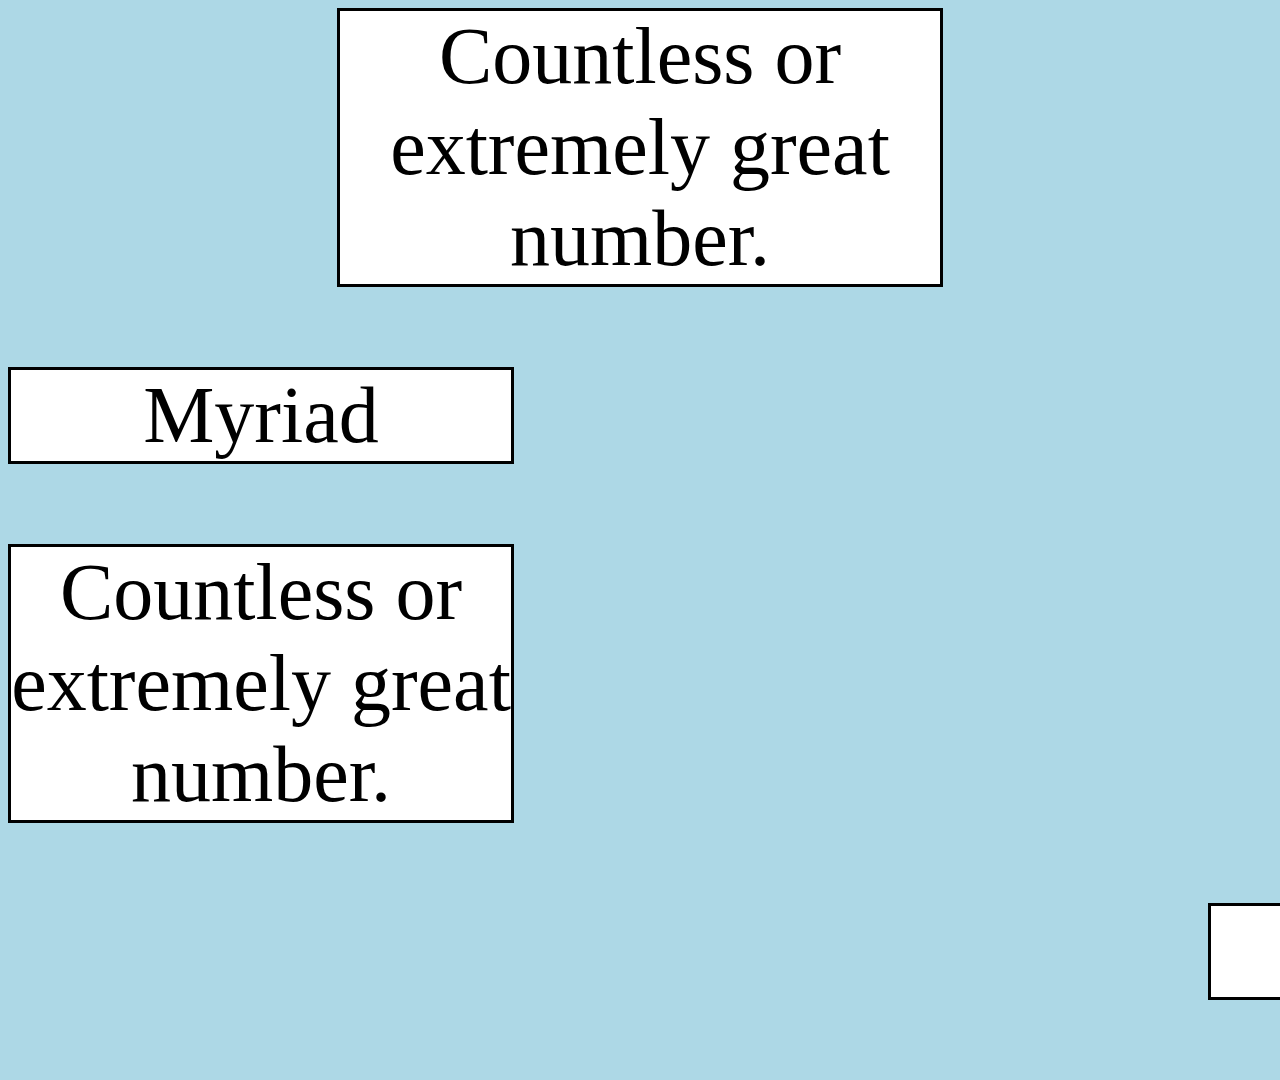
<file: index.html>
<!DOCTYPE html>
<html>
 <head>
   <title>Example web page</title>
   <link rel="stylesheet" type="text/css" href="style.css">
   <script src="https://ajax.googleapis.com/ajax/libs/jquery/3.7.1/jquery.min.js"></script>
   <script src="script.js"></script>
 </head>
 <body>
	<p class="question"> Countless or extremely great number.</p>
	
	
	<p class="wrong_anwser"> Myriad </p>
	<p class="anwser"> Countless or extremely great number.</p>

	<p id="next_button"> <var>score</var> </p>
	
 </body>
</html>
</file>
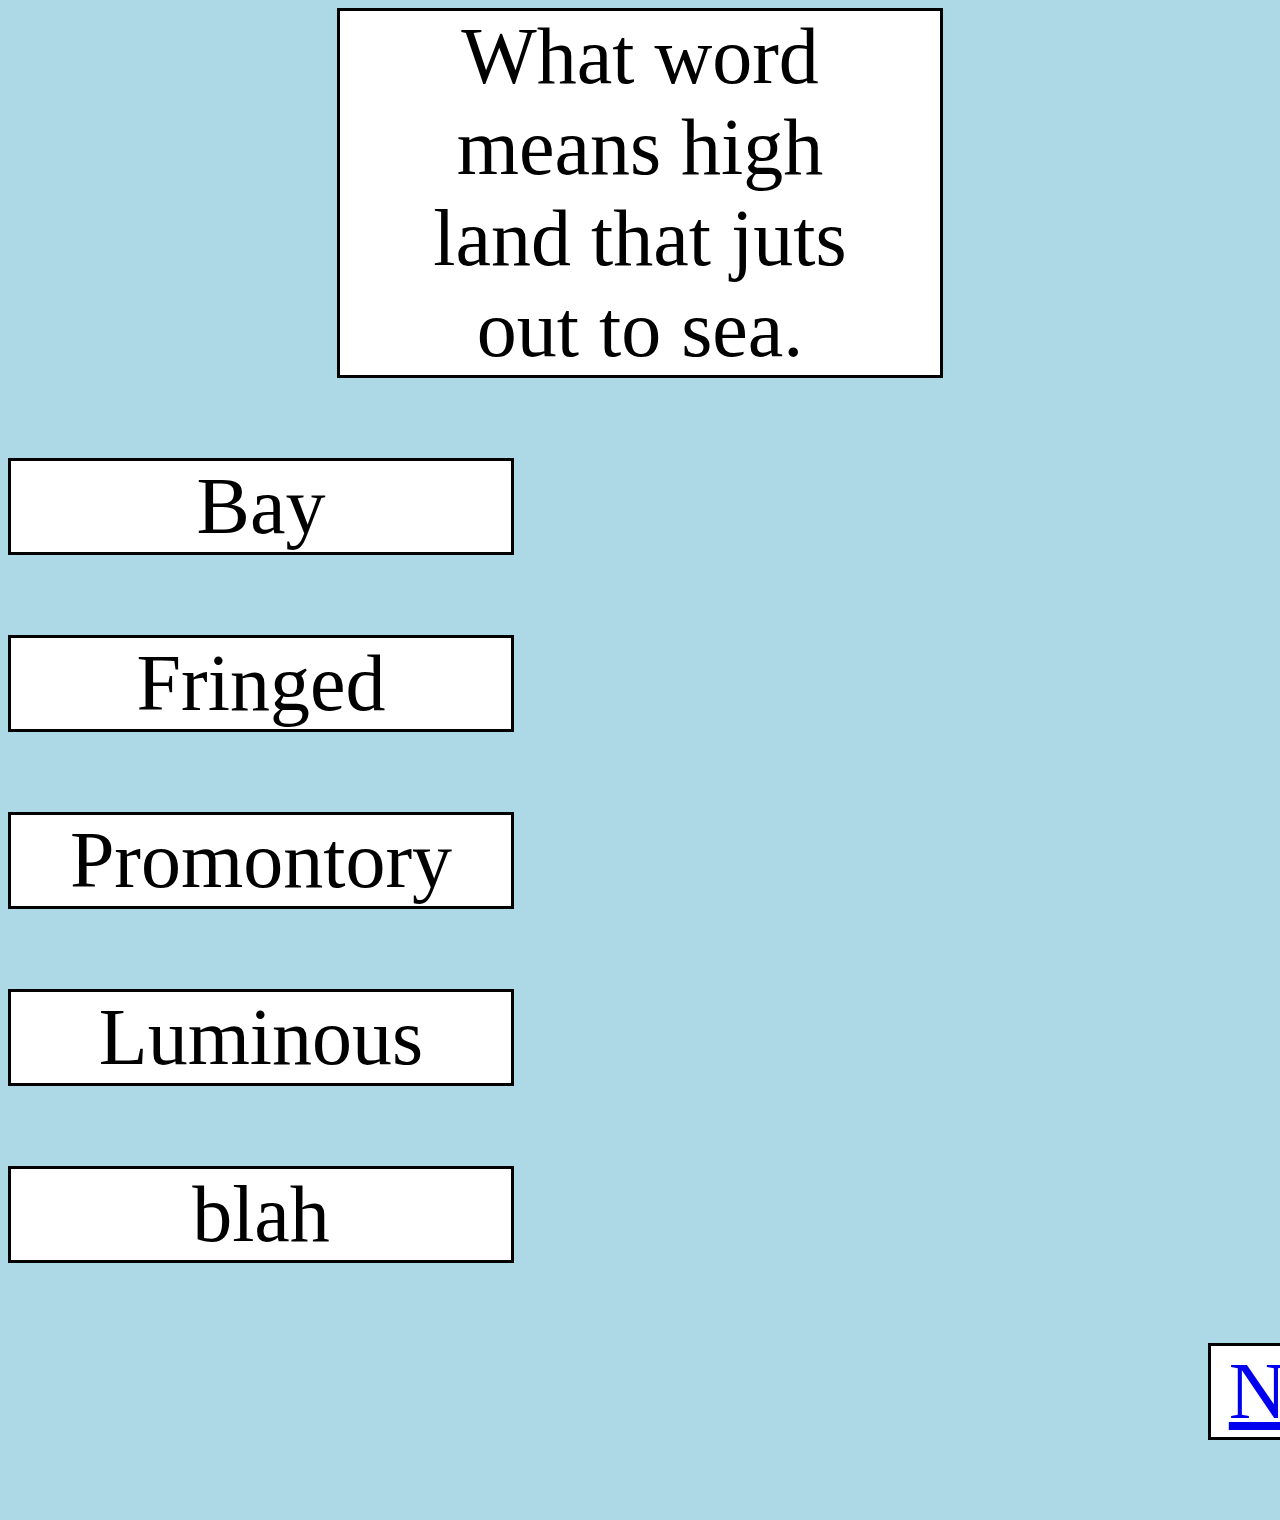
<file: eigth_page.html>
<!DOCTYPE html>
<html>
 <head>
   <title>Example web page</title>
   <link rel="stylesheet" type="text/css" href="style.css">
   <!-- <a href='second_page.html' >Next question</a> -->
   <script src="https://ajax.googleapis.com/ajax/libs/jquery/3.7.1/jquery.min.js"></script>
   <script src="script.js"></script>
 </head>
 <body>
	<p class="question"> What word means high land that juts out to sea.</p>
	
	
	<div class="container">
	
	<p class="wrong_answer"> Bay </p>
	<p class="wrong_answer"> Fringed </p>
	<p class="answer"> Promontory </p>
	<p class="wrong_answer"> Luminous </p>
	
	
	</div>
	
	<p id="score"> blah </p>

	<p id="next_button"> <a href='ninth_page.html' >Next Question</a> </p>
	
 </body>
</html>
</file>
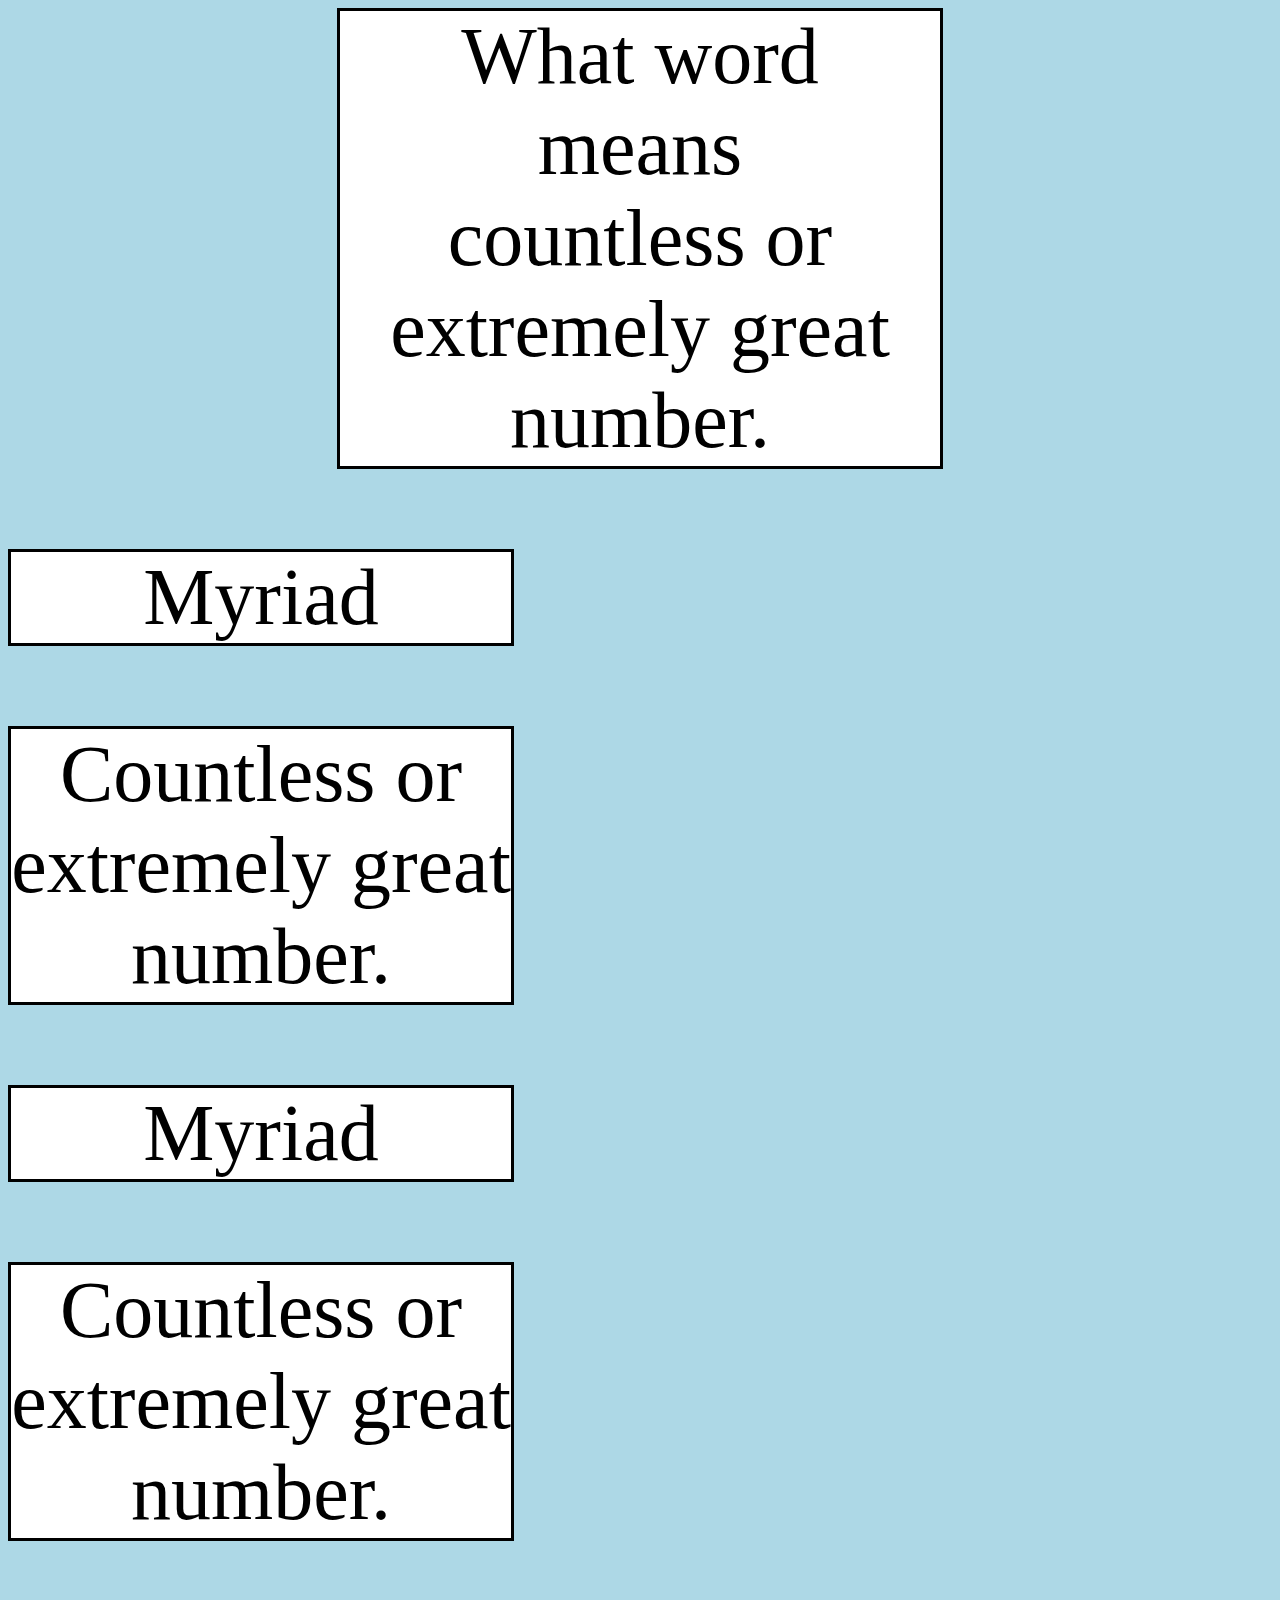
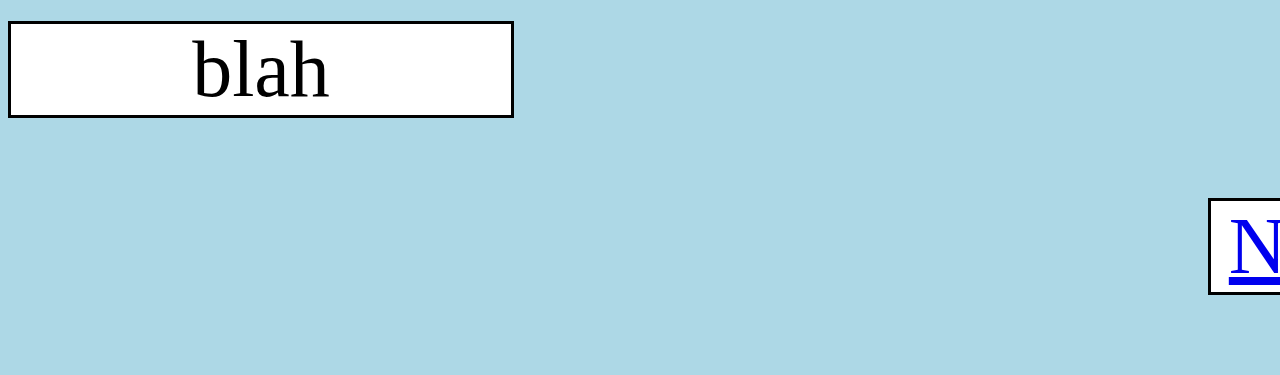
<file: fifth_page.html>
<!DOCTYPE html>
<html>
 <head>
   <title>Example web page</title>
   <link rel="stylesheet" type="text/css" href="style.css">
   <!-- <a href='second_page.html' >Next question</a> -->
   <script src="https://ajax.googleapis.com/ajax/libs/jquery/3.7.1/jquery.min.js"></script>
   <script src="script.js"></script>
 </head>
 <body>
	<p class="question"> What word means countless or extremely great number.</p>
	
	
	<div class="container">
	
	<p class="wrong_answer"> Myriad </p>
	<p class="wrong_answer"> Countless or extremely great number.</p>
	<p class="wrong_answer"> Myriad </p>
	<p class="answer"> Countless or extremely great number.</p>
	
	</div>
	
	<p id="score"> blah </p>

	<p id="next_button"> <a href='sixth_page.html' >Next Question</a> </p>
	
 </body>
</html>
</file>
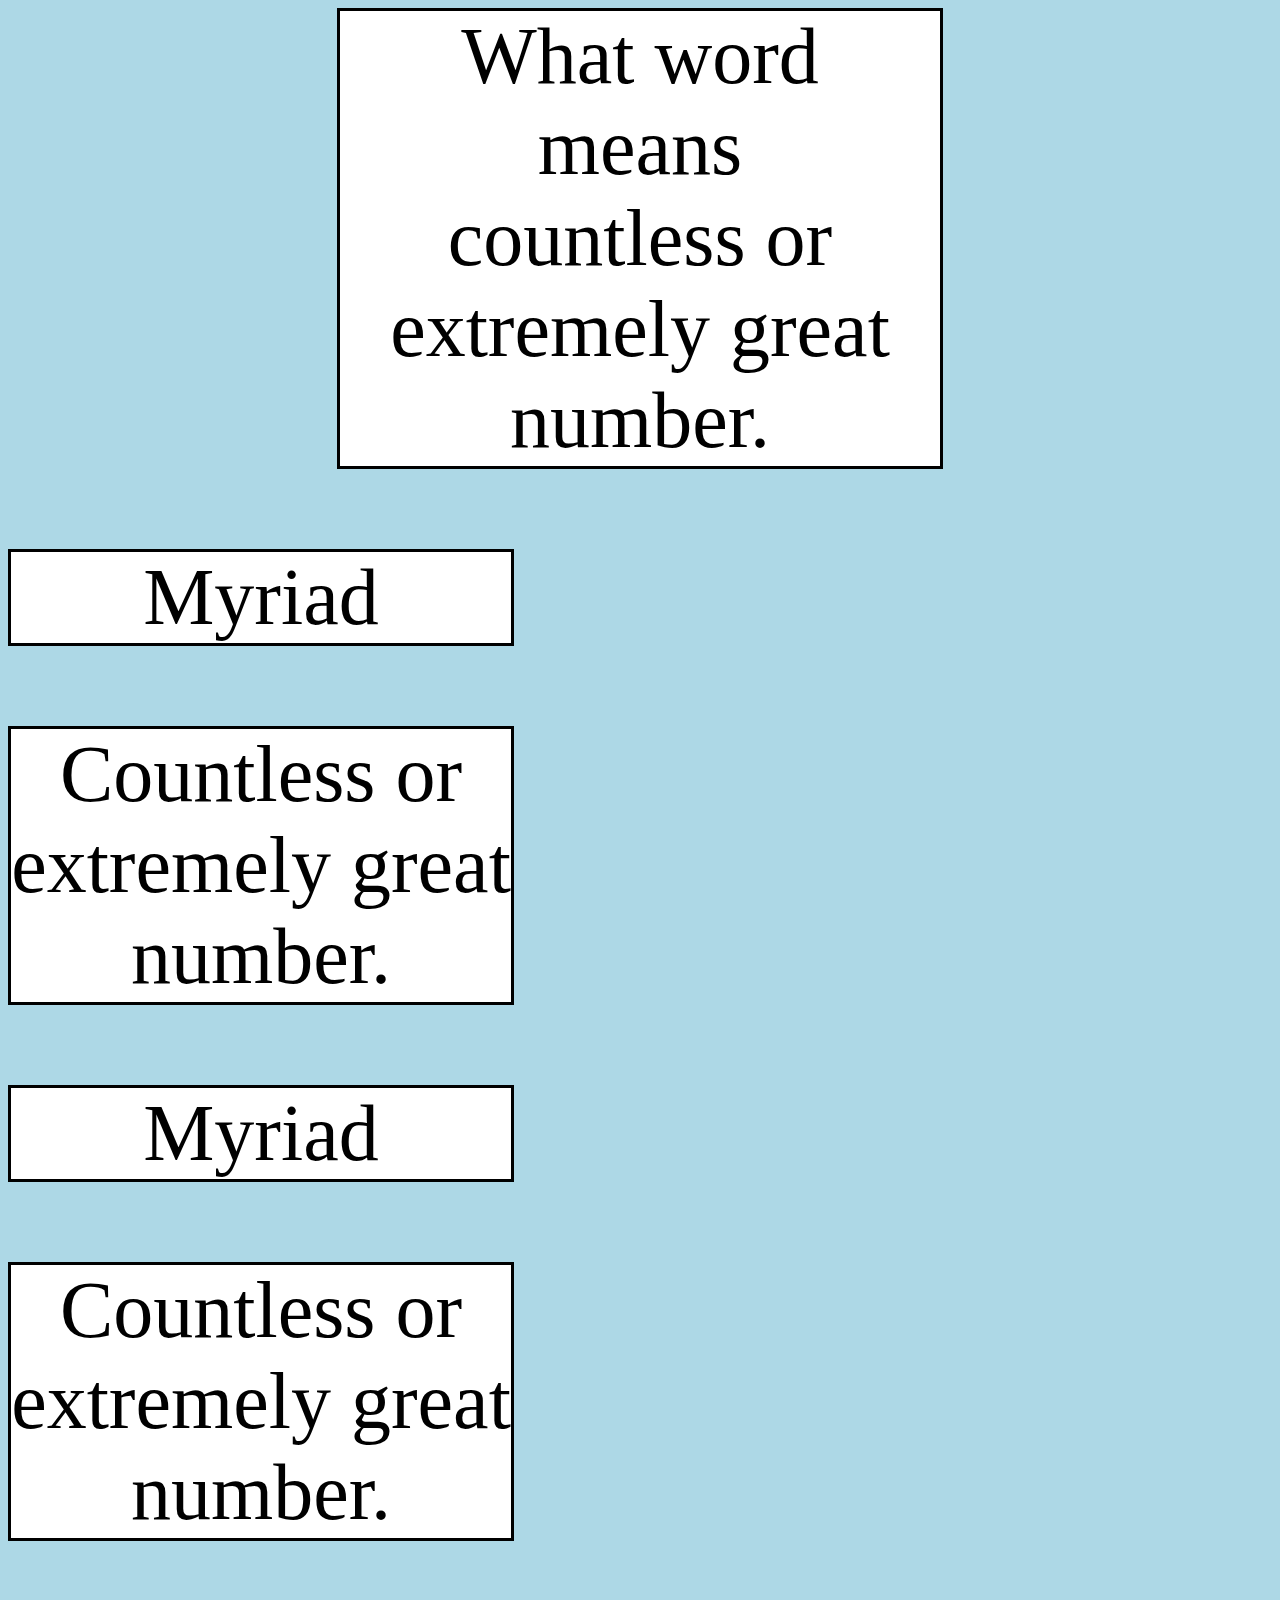
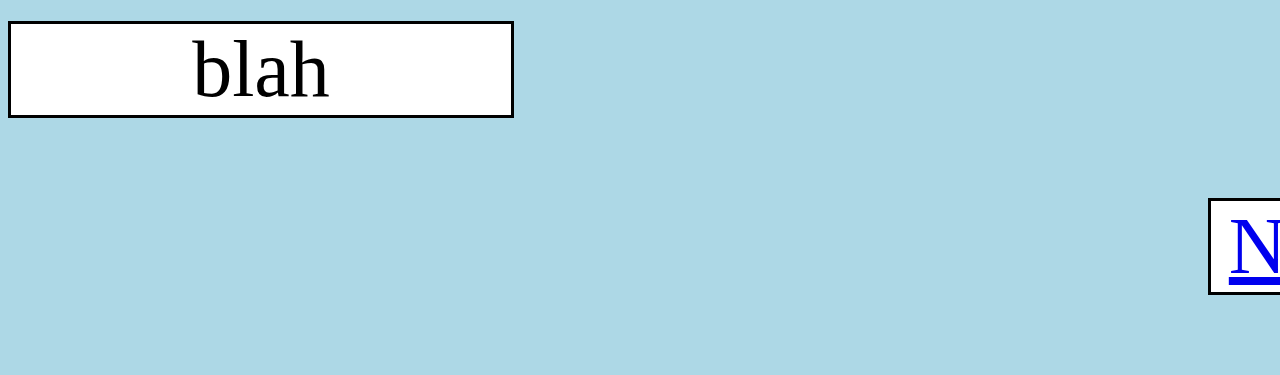
<file: fourth_page.html>
<!DOCTYPE html>
<html>
 <head>
   <title>Example web page</title>
   <link rel="stylesheet" type="text/css" href="style.css">
   <!-- <a href='second_page.html' >Next question</a> -->
   <script src="https://ajax.googleapis.com/ajax/libs/jquery/3.7.1/jquery.min.js"></script>
   <script src="script.js"></script>
 </head>
 <body>
	<p class="question"> What word means countless or extremely great number.</p>
	
	
	<div class="container">
	
	<p class="wrong_answer"> Myriad </p>
	<p class="wrong_answer"> Countless or extremely great number.</p>
	<p class="wrong_answer"> Myriad </p>
	<p class="answer"> Countless or extremely great number.</p>
	
	</div>
	
	<p id="score"> blah </p>

	<p id="next_button"> <a href='fifth_page.html' >Next Question</a> </p>
	
 </body>
</html>
</file>
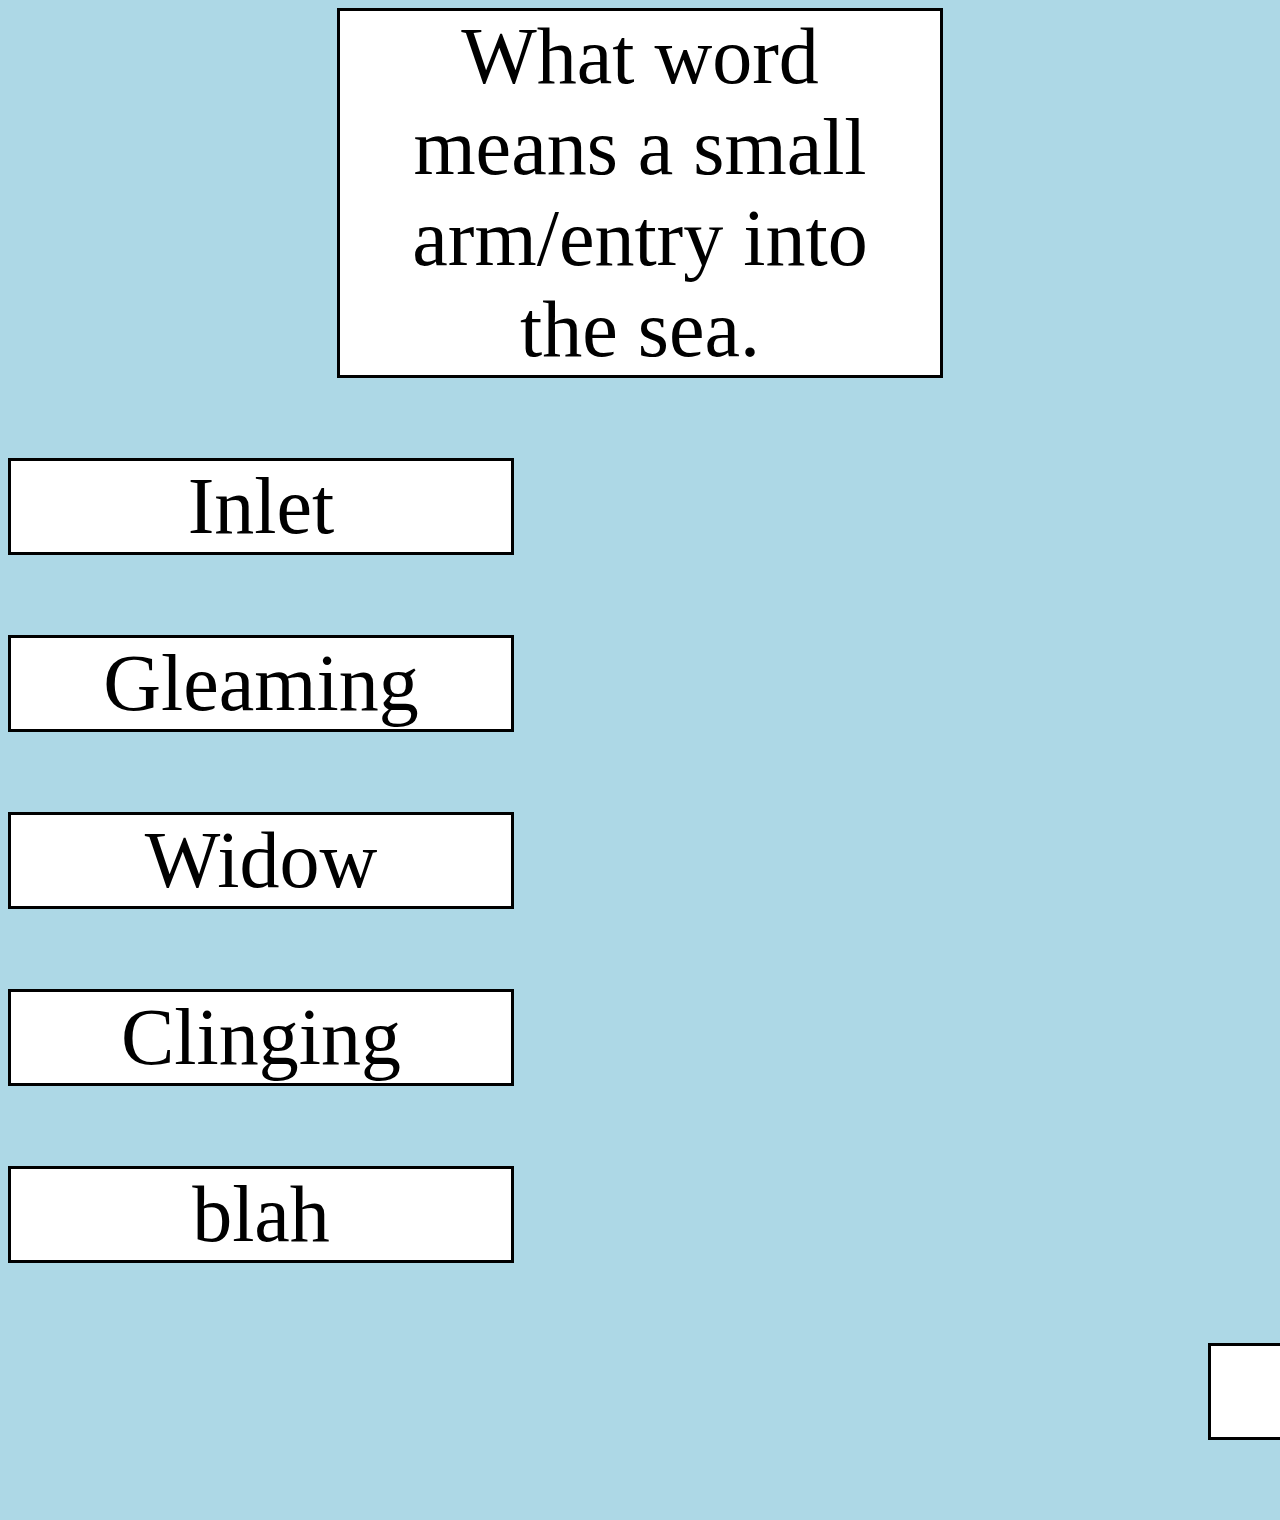
<file: ninth_page.html>
<!DOCTYPE html>
<html>
 <head>
   <title>Example web page</title>
   <link rel="stylesheet" type="text/css" href="style.css">
   <!-- <a href='second_page.html' >Next question</a> -->
   <script src="https://ajax.googleapis.com/ajax/libs/jquery/3.7.1/jquery.min.js"></script>
   <script src="script.js"></script>
 </head>
 <body>
	<p class="question"> What word means a small arm/entry into the sea.</p>
	
	
	<div class="container">
	
	<p class="answer"> Inlet </p>
	<p class="wrong_answer"> Gleaming </p>
	<p class="wrong_answer"> Widow </p>
	<p class="wrong_answer"> Clinging </p>
	
	
	</div>
	
	<p id="score"> blah </p>

	<p id="next_button"> <a href='quiz_end_page.html' >End Quiz</a> </p>
	
 </body>
</html>
</file>
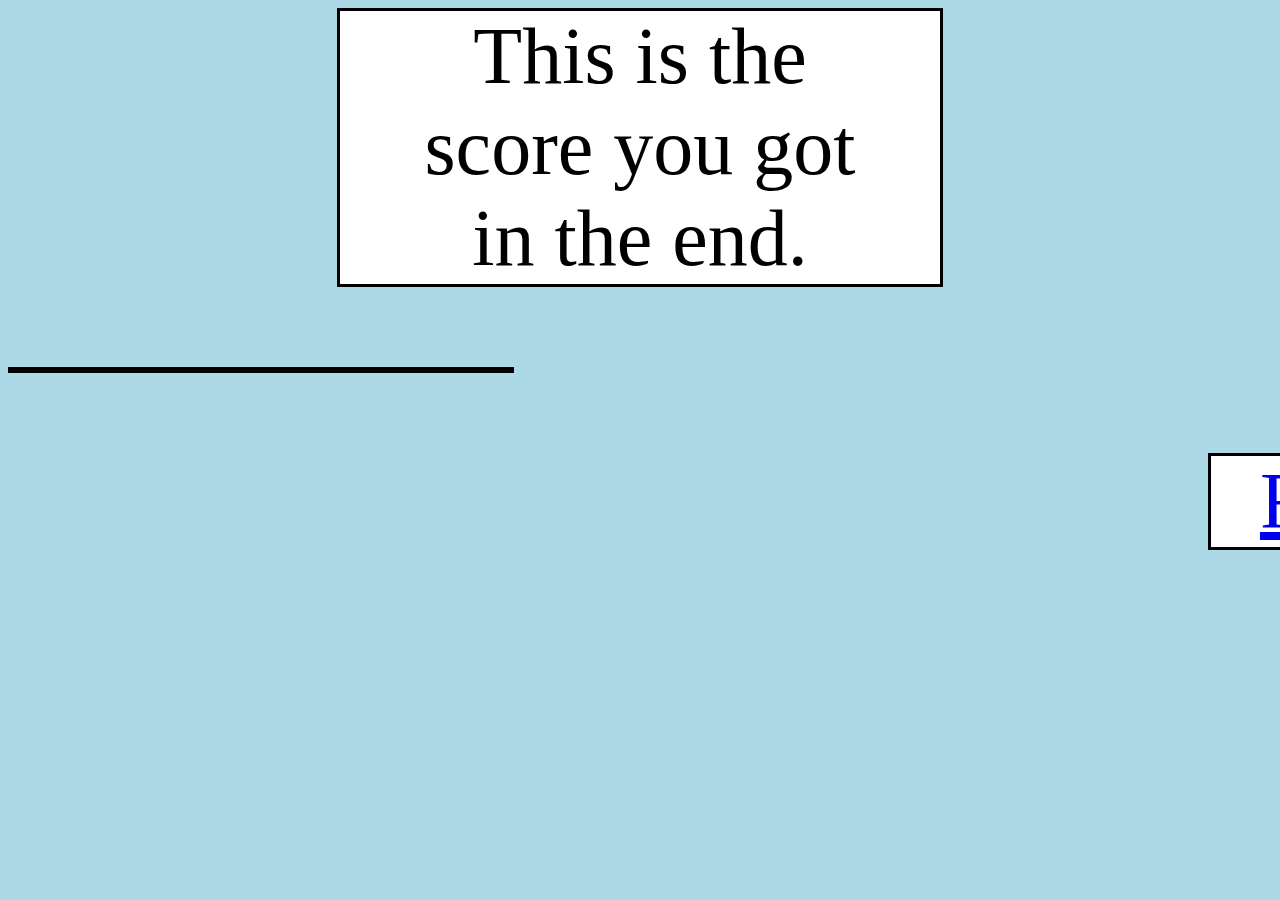
<file: quiz_end_page.html>
<!DOCTYPE html>
<html>
 <head>
   <title>Example web page</title>
   <link rel="stylesheet" type="text/css" href="style.css">
   <!-- <a href='second_page.html' >Next question</a> -->
   <script src="https://ajax.googleapis.com/ajax/libs/jquery/3.7.1/jquery.min.js"></script>
   <script src="script.js"></script>
 </head>
 <body>
	<p class="question"> This is the score you got in the end.</p>
	
	<p id="score"> </p>
	
	<p id="next_button"> <a href='index.html' >Restart Quiz</a> </p>
	
 </body>
</html>
</file>
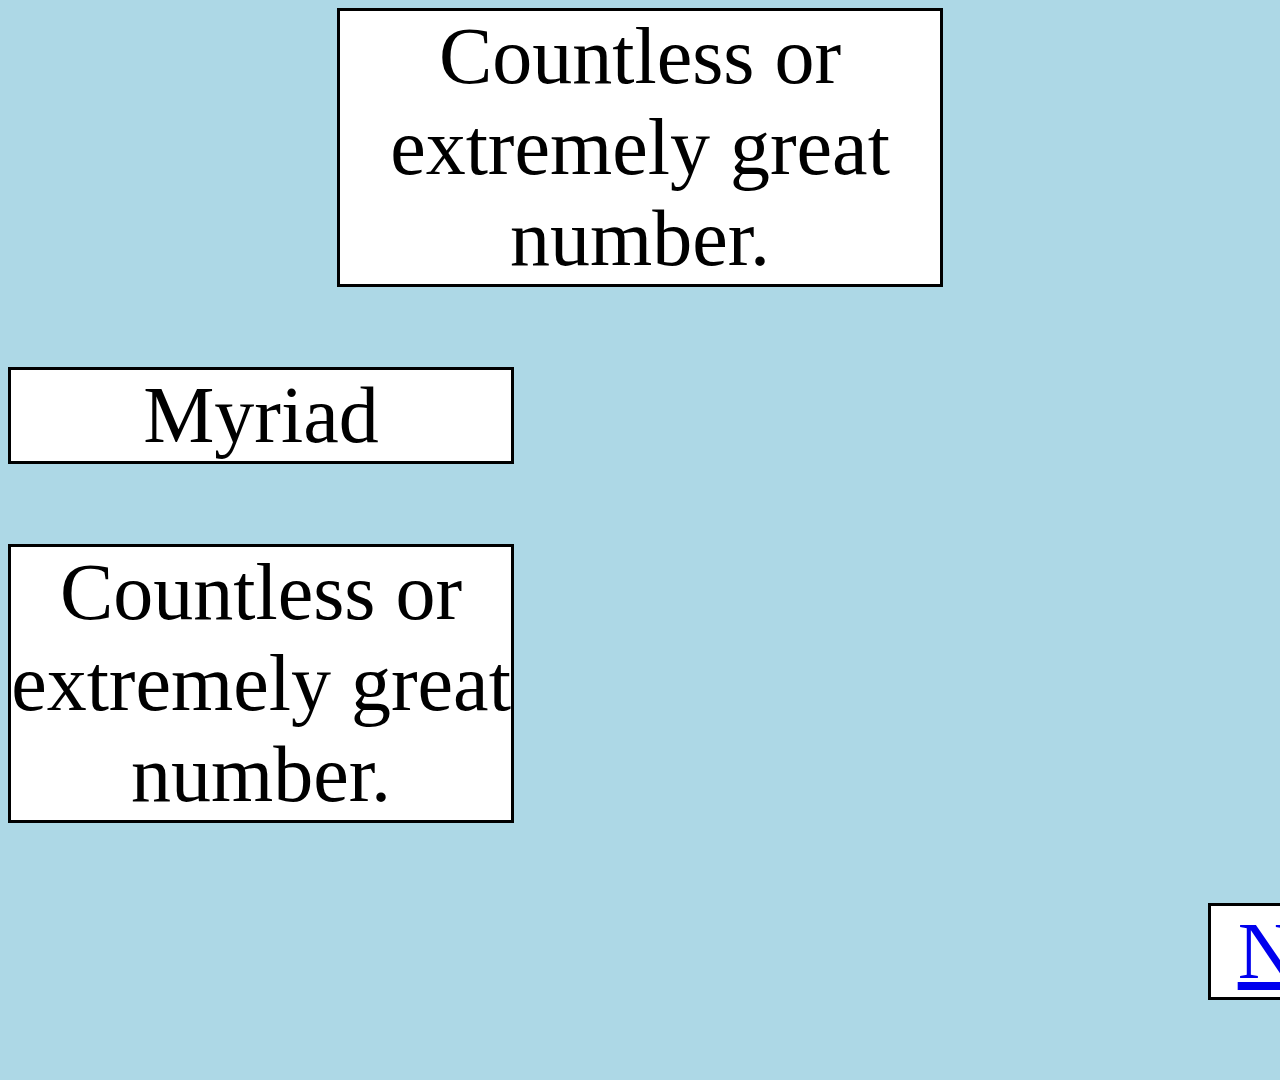
<file: second_page.html>
<!DOCTYPE html>
<html>
 <head>
   <title>Example web page</title>
   <link rel="stylesheet" type="text/css" href="style.css">
   <!-- <a href='second_page.html' >Next question</a> -->
   <script src="https://ajax.googleapis.com/ajax/libs/jquery/3.7.1/jquery.min.js"></script>
   <script src="script.js"></script>
 </head>
 <body>
	<p class="question"> Countless or extremely great number.</p>
	
	
	<p class="wrong_anwser", id="2nd_row"> Myriad </p>
	<p class="anwser", id="2nd_row"> Countless or extremely great number.</p>

	<p id="next_button"> <a href='second_page.html' >Next question</a> </p>
	
 </body>
</html>
</file>
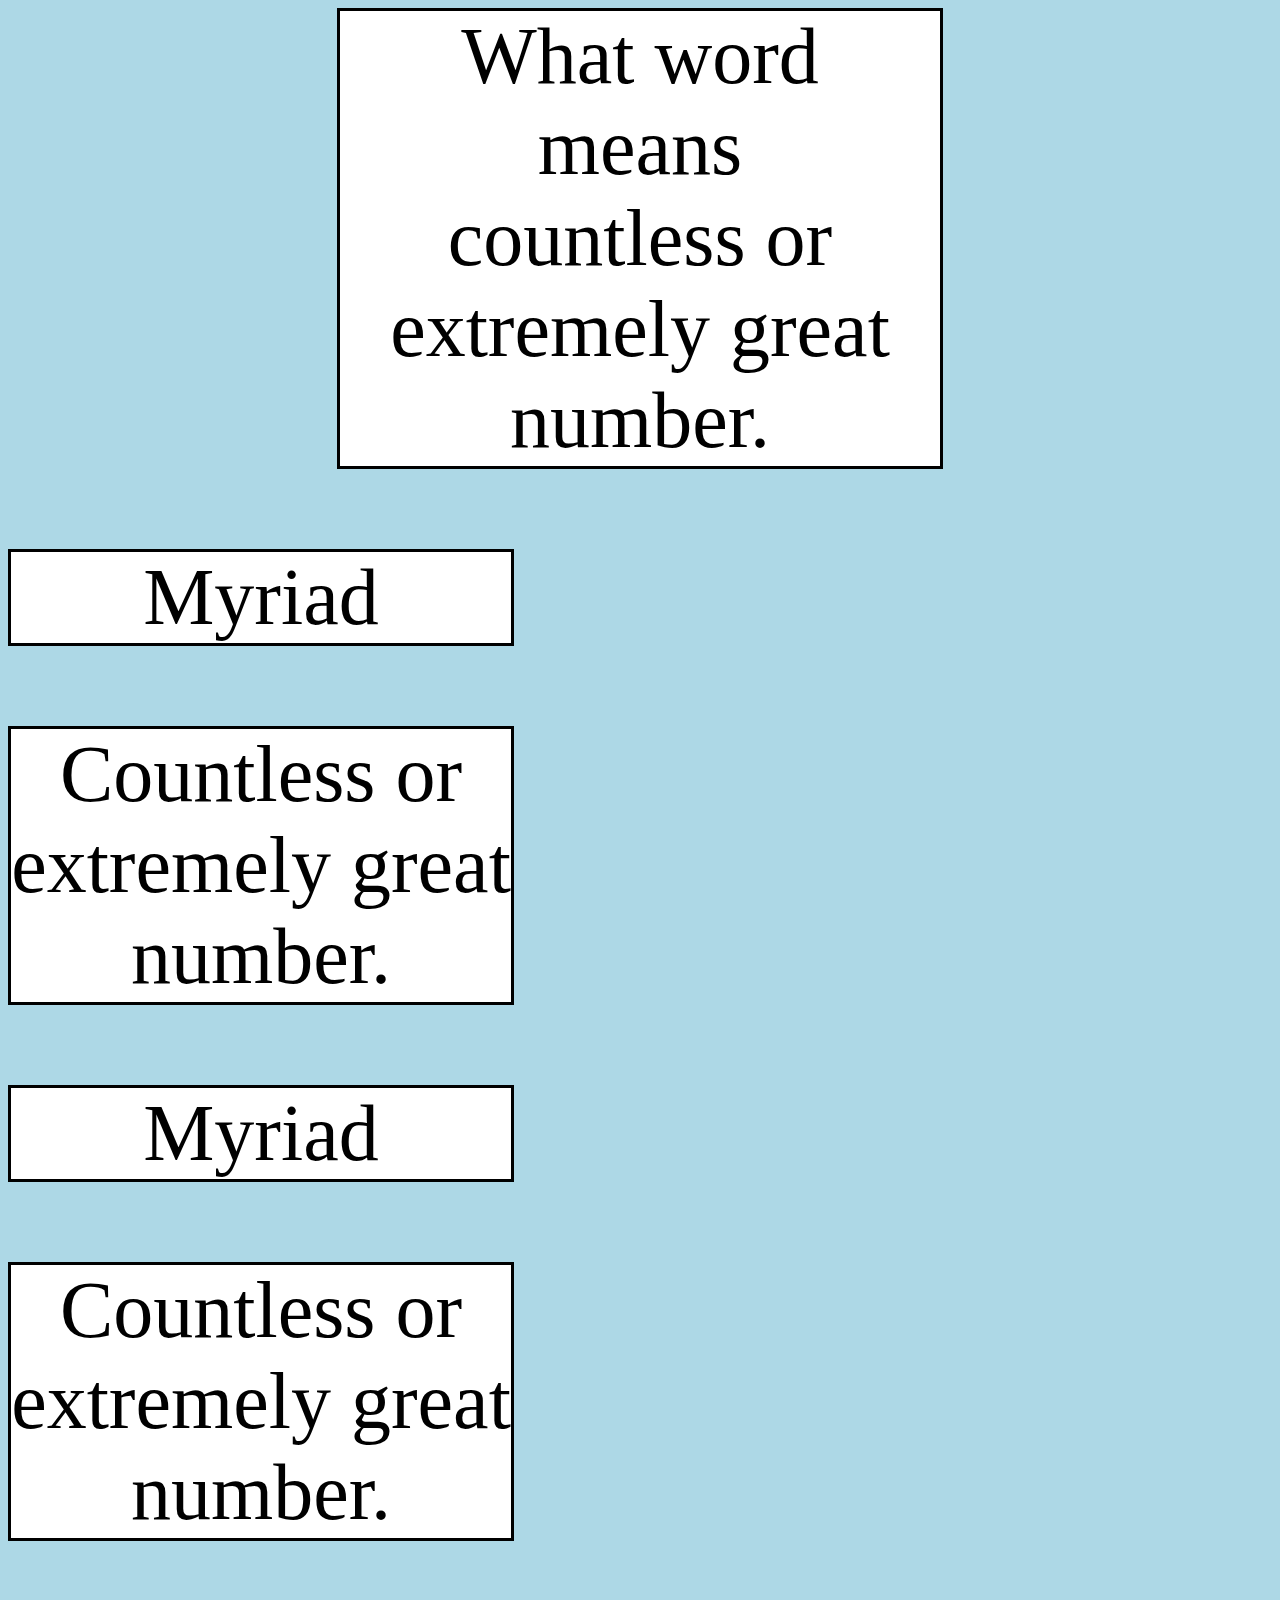
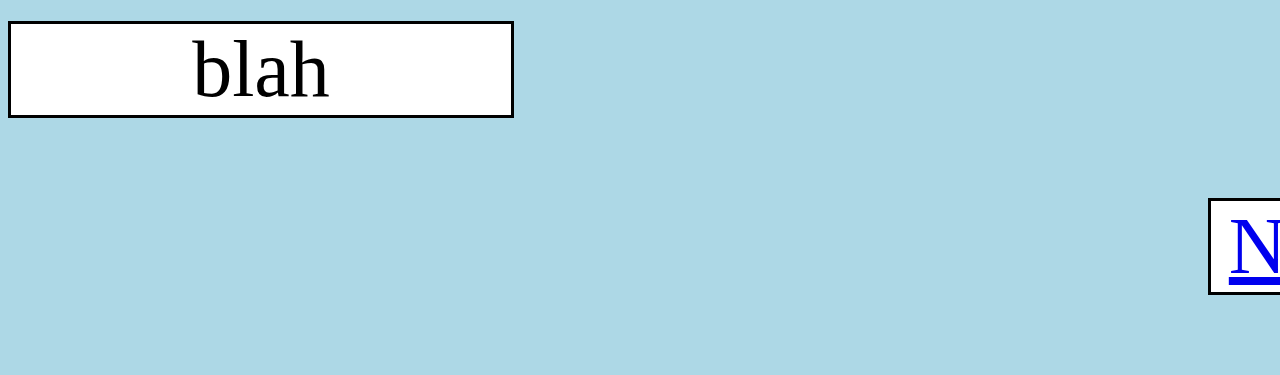
<file: seventh_page.html>
<!DOCTYPE html>
<html>
 <head>
   <title>Example web page</title>
   <link rel="stylesheet" type="text/css" href="style.css">
   <!-- <a href='second_page.html' >Next question</a> -->
   <script src="https://ajax.googleapis.com/ajax/libs/jquery/3.7.1/jquery.min.js"></script>
   <script src="script.js"></script>
 </head>
 <body>
	<p class="question"> What word means countless or extremely great number.</p>
	
	
	<div class="container">
	
	<p class="wrong_answer"> Myriad </p>
	<p class="wrong_answer"> Countless or extremely great number.</p>
	<p class="wrong_answer"> Myriad </p>
	<p class="answer"> Countless or extremely great number.</p>
	
	</div>
	
	<p id="score"> blah </p>

	<p id="next_button"> <a href='eigth_page.html' >Next Question</a> </p>
	
 </body>
</html>
</file>
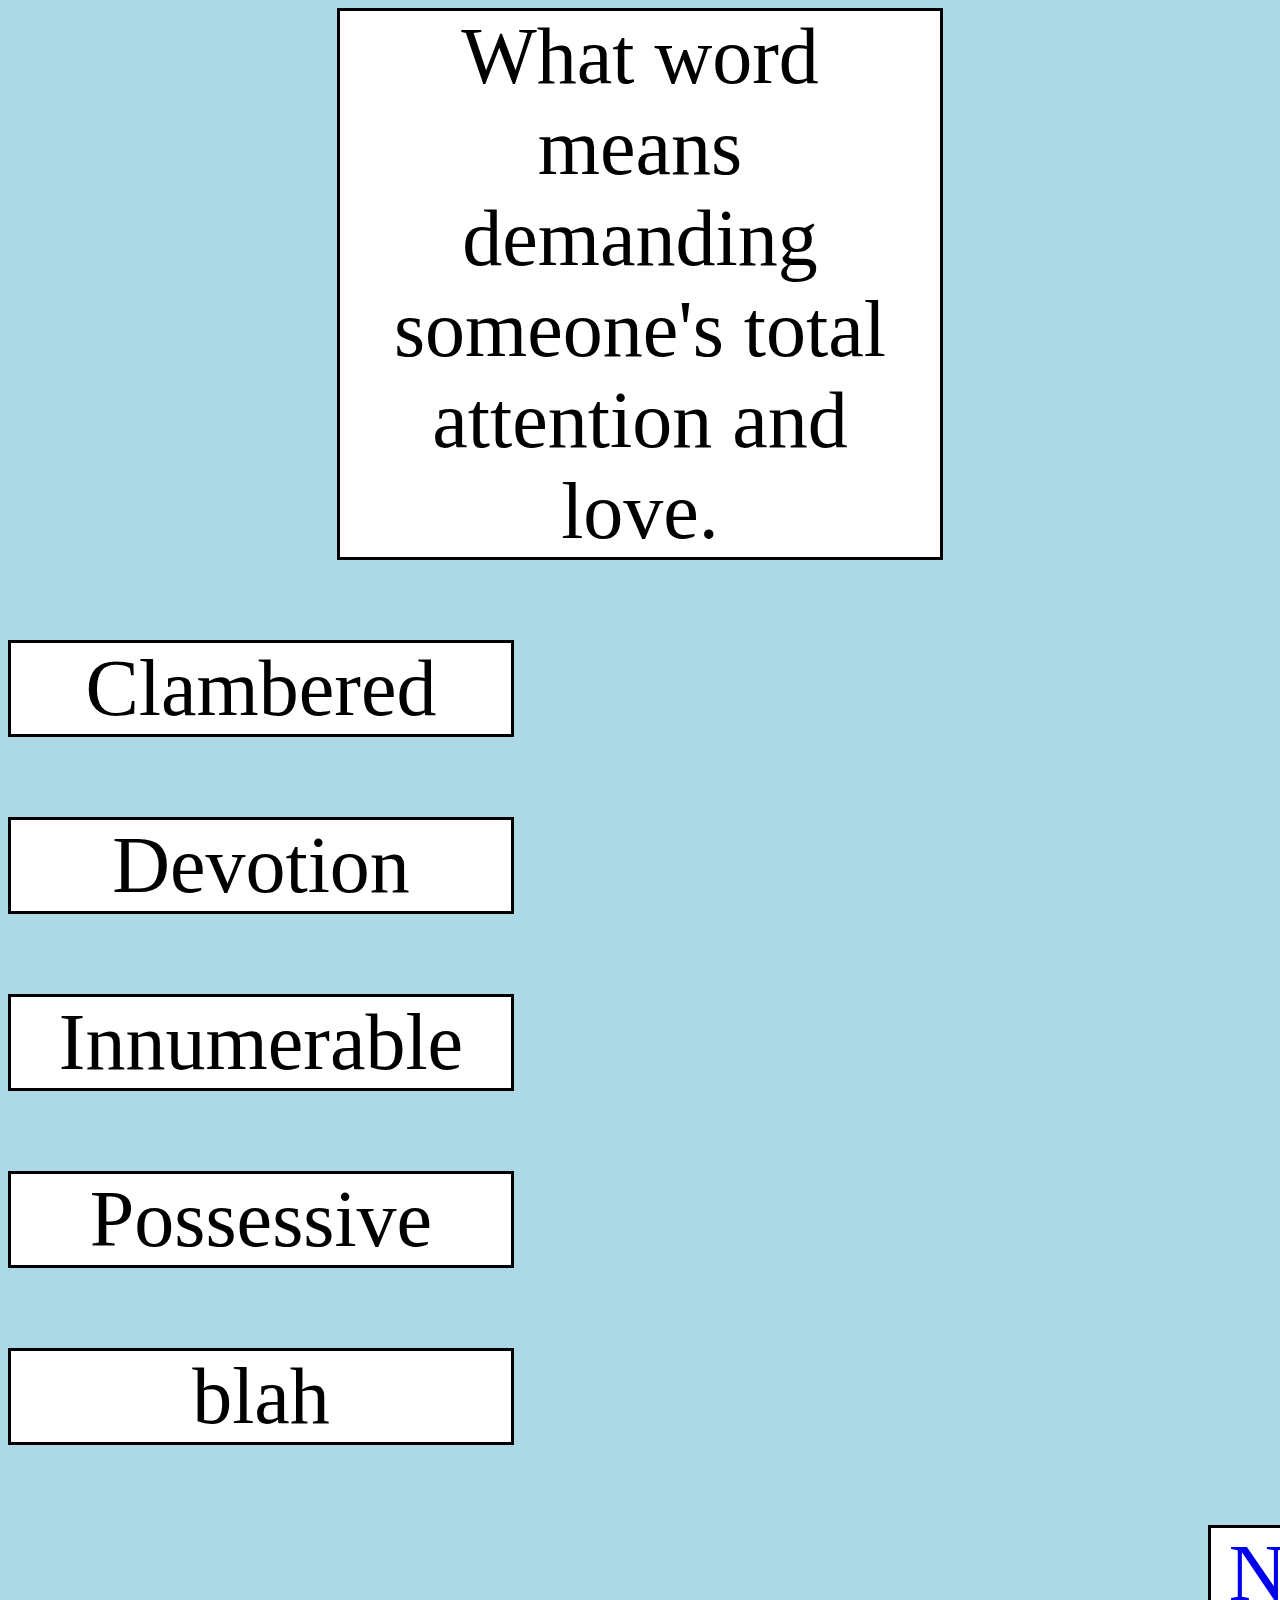
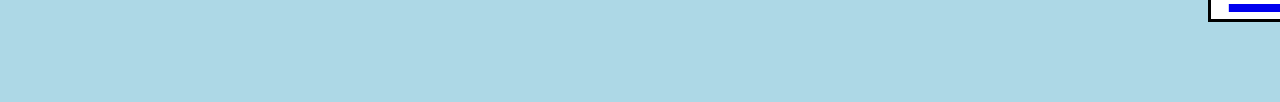
<file: sixth_page.html>
<!DOCTYPE html>
<html>
 <head>
   <title>Example web page</title>
   <link rel="stylesheet" type="text/css" href="style.css">
   <!-- <a href='second_page.html' >Next question</a> -->
   <script src="https://ajax.googleapis.com/ajax/libs/jquery/3.7.1/jquery.min.js"></script>
   <script src="script.js"></script>
 </head>
 <body>
	<p class="question"> What word means demanding someone's total attention and love.</p>
	
	
	<div class="container">
	
	<p class="wrong_answer"> Clambered </p>
	<p class="answer"> Devotion </p>
	<p class="wrong_answer"> Innumerable</p>
	<p class="wrong_answer"> Possessive </p>
	
	
	</div>
	
	<p id="score"> blah </p>

	<p id="next_button"> <a href='seventh_page.html' >Next Question</a> </p>
	
 </body>
</html>
</file>
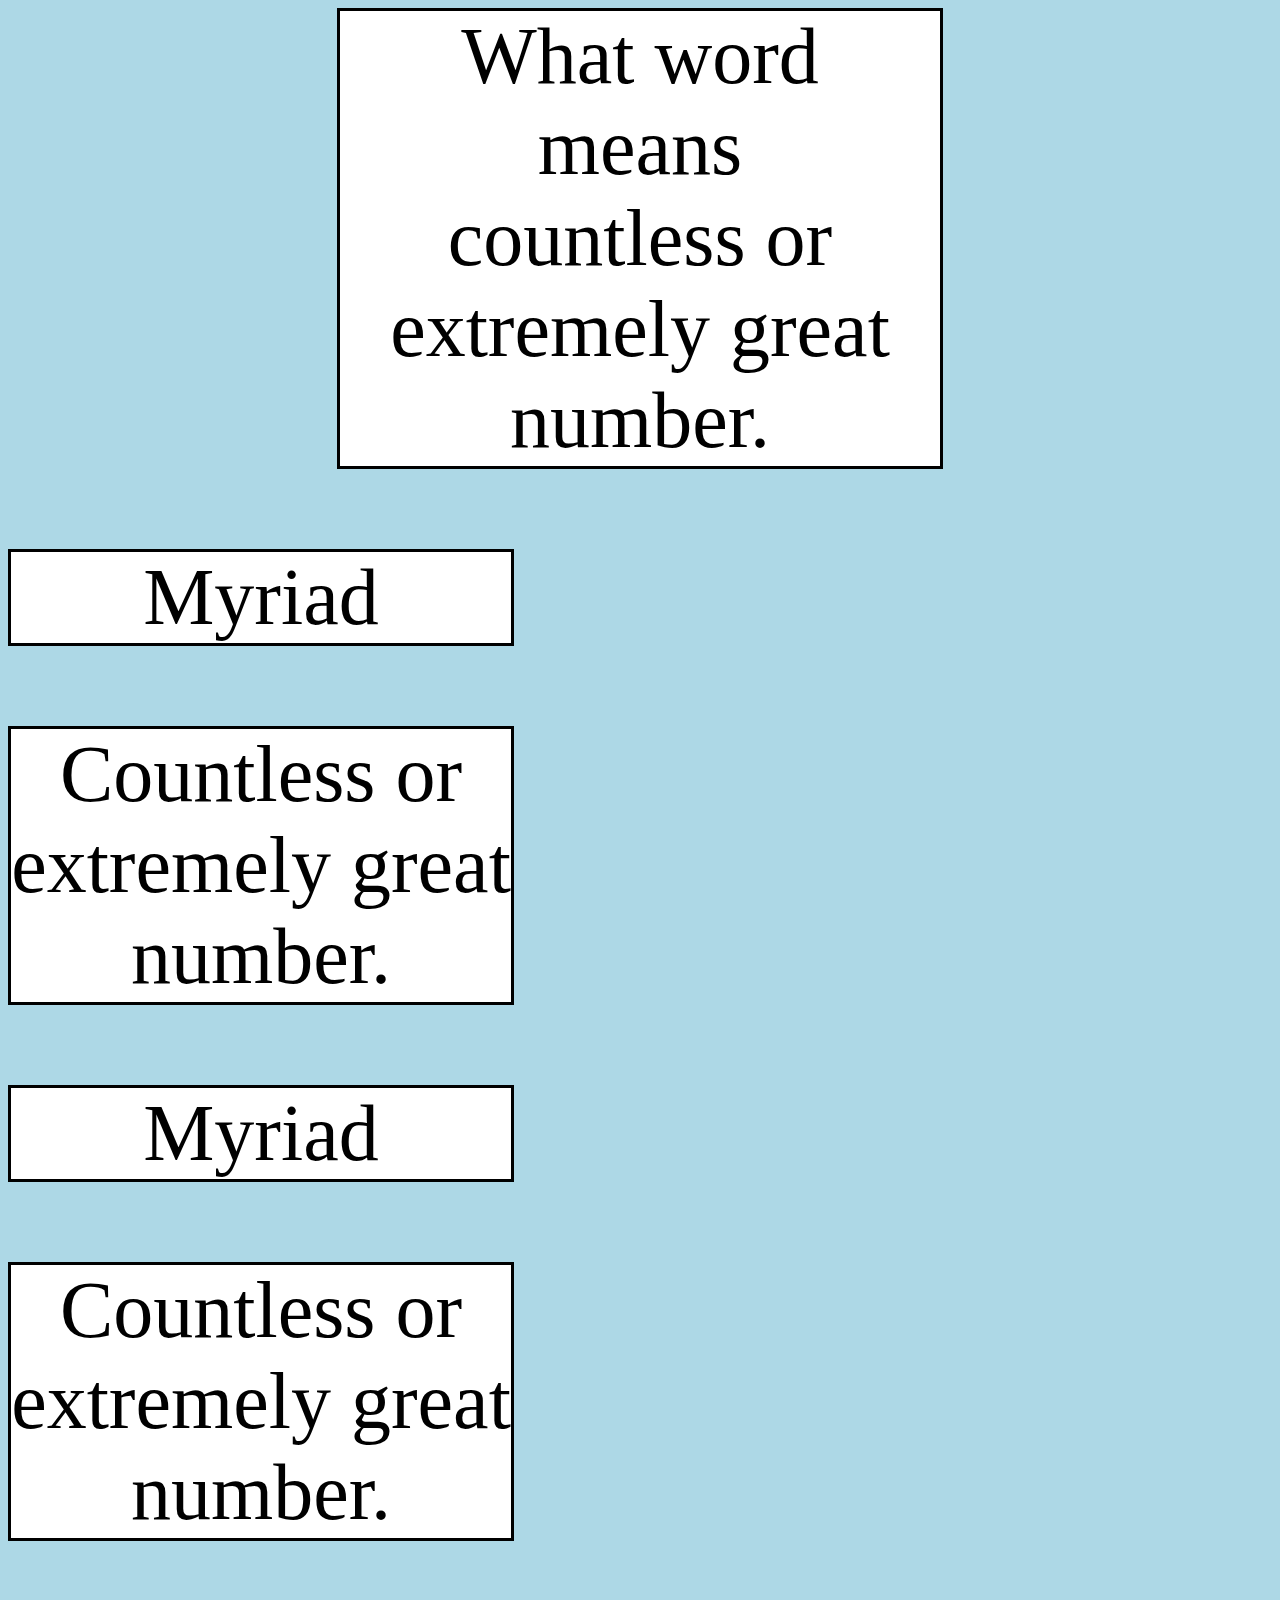
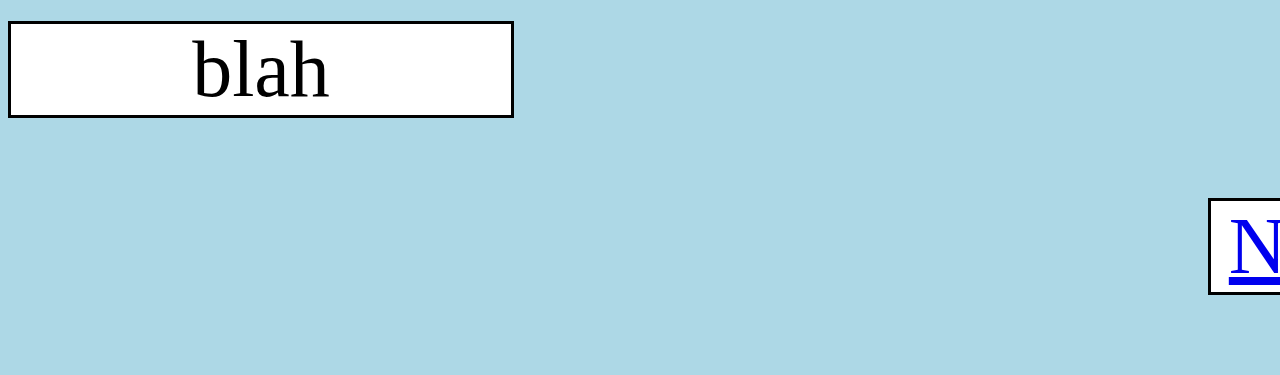
<file: third_page.html>
<!DOCTYPE html>
<html>
 <head>
   <title>Example web page</title>
   <link rel="stylesheet" type="text/css" href="style.css">
   <!-- <a href='second_page.html' >Next question</a> -->
   <script src="https://ajax.googleapis.com/ajax/libs/jquery/3.7.1/jquery.min.js"></script>
   <script src="script.js"></script>
 </head>
 <body>
	<p class="question"> What word means countless or extremely great number.</p>
	
	
	<div class="container">
	
	<p class="wrong_answer"> Myriad </p>
	<p class="wrong_answer"> Countless or extremely great number.</p>
	<p class="wrong_answer"> Myriad </p>
	<p class="answer"> Countless or extremely great number.</p>
	
	</div>
	
	<p id="score"> blah </p>

	<p id="next_button"> <a href='fourth_page.html' >Next Question</a> </p>
	
 </body>
</html>
</file>
<file: style.css>
body {
	background-color: lightblue;
}

p {
	font-size: 500%;
	background-color: white;
	border-style: solid;
	width: 500px;
	text-align: center;
}

#next_button {
	margin-left: 1200px;
}

.question {
	margin: 0 auto;
	padding-right: 50px;
	padding-left: 50px;
}

#2nd_row {
	padding-left 600px;
}
</file>
